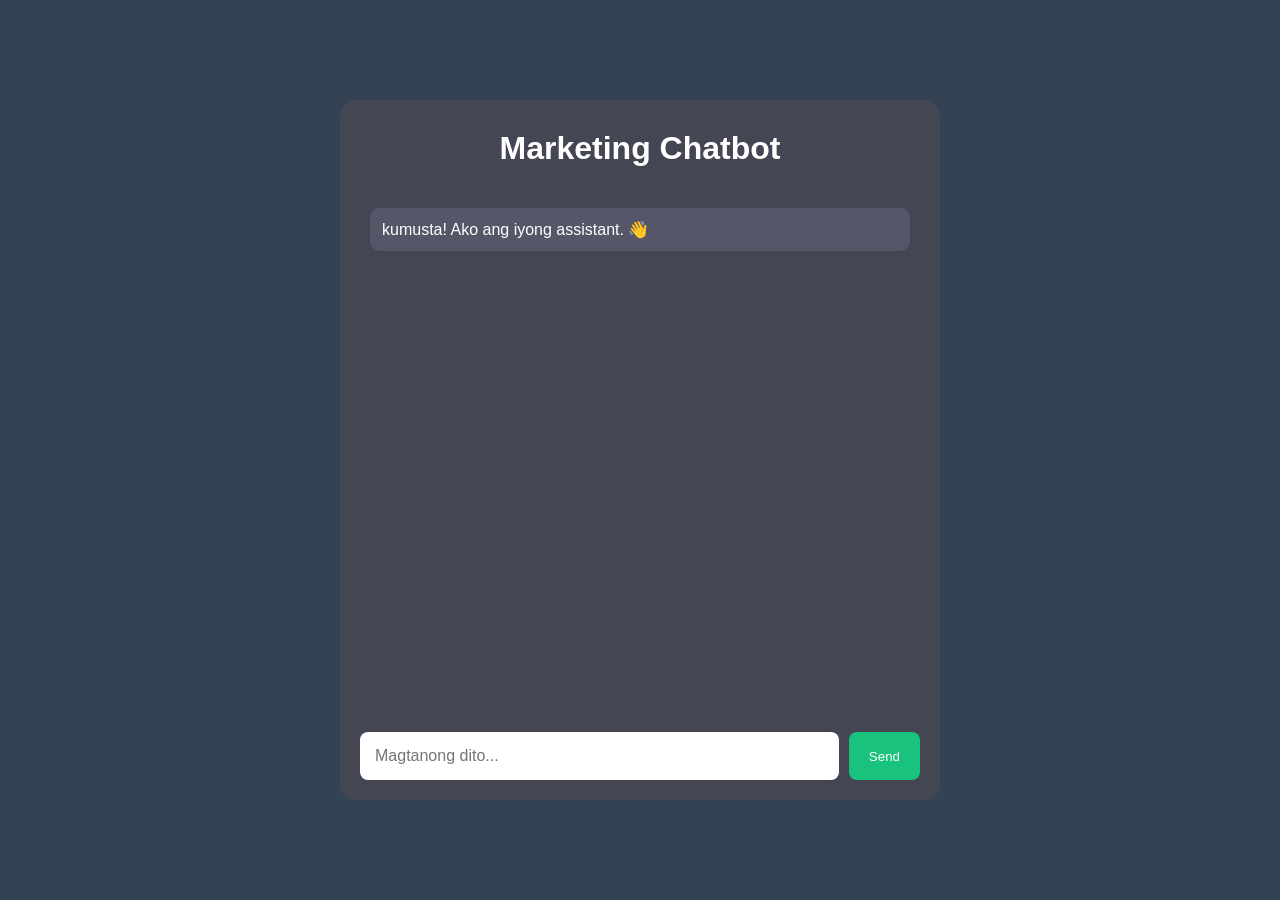
<file: Index.html>
<!DOCTYPE html>
<html lang="en">
<head>
    <meta charset="UTF-8">
    <meta name="viewport" content="width=device-width, initial-scale=1.0">
    <title>Cyruss AI</title>
    <link rel="stylesheet" href="style.css">
</head>
<body>

    <div class="chat-container">
        <h1>Marketing Chatbot</h1>

        <div id="chat-box">
            <div class="ai-message">
                kumusta! Ako ang iyong assistant. 👋
            </div>
        </div>

       <div class="input-area">

    <input
        type="text"
        id="user-input"
        placeholder="Magtanong dito..."
    >

    <button onclick="sendMessage()">Send</button>

</div>


    <script src="script.js"></script> 

</body>
</html>
</file>
<file: style.css>
body {
    margin: 0;
    font-family: Arial, sans-serif;
    background: #334354;
    color: white;
    display: flex;
    justify-content: center;
    align-items: center;
    min-height: 100vh;
}

/* Main container */
.chat-container {
    width: 600px;
    height: 700px;
    max-width: 90%;
    background: #444654;
    border-radius: 15px;
    padding: 20px;
    display: flex;
    flex-direction: column;
    box-sizing: border-box;
}

h1 {
    text-align: center;
    margin-top: 10px;
}

/* Chat area */
#chat-box {
    flex: 1;
    overflow-y: auto;
    padding: 10px;
}

/* Messages */
.ai-message,
.user-message {
    padding: 12px;
    margin: 10px 0;
    border-radius: 10px;
    word-wrap: break-word;
}

.ai-message {
    background: #555768;
}

.user-message {
    background: #19c37d;
}

/* Input area */
.input-area {
    display: flex;
    gap: 10px;
}

input {
    flex: 1;
    padding: 15px;
    border: none;
    border-radius: 8px;
    font-size: 16px;
    box-sizing: border-box;
}

button {
    padding: 15px 20px;
    border: none;
    border-radius: 8px;
    color: white;
    background: #19c37d;
    cursor: pointer;
}

button:hover {
    background: #16a96d;
}

/* Para sa phone */
@media (max-width: 600px) {
    .chat-container {
        width: 100%;
        max-width: 100%;
        height: 100vh;
        border-radius: 0;
        padding: 15px;
    }

    h1 {
        font-size: 24px;
    }

    .input-area {
        gap: 5px;
    }

    input {
        min-width: 0;
    }

    button {
        padding: 15px;
    }
}
</file>
